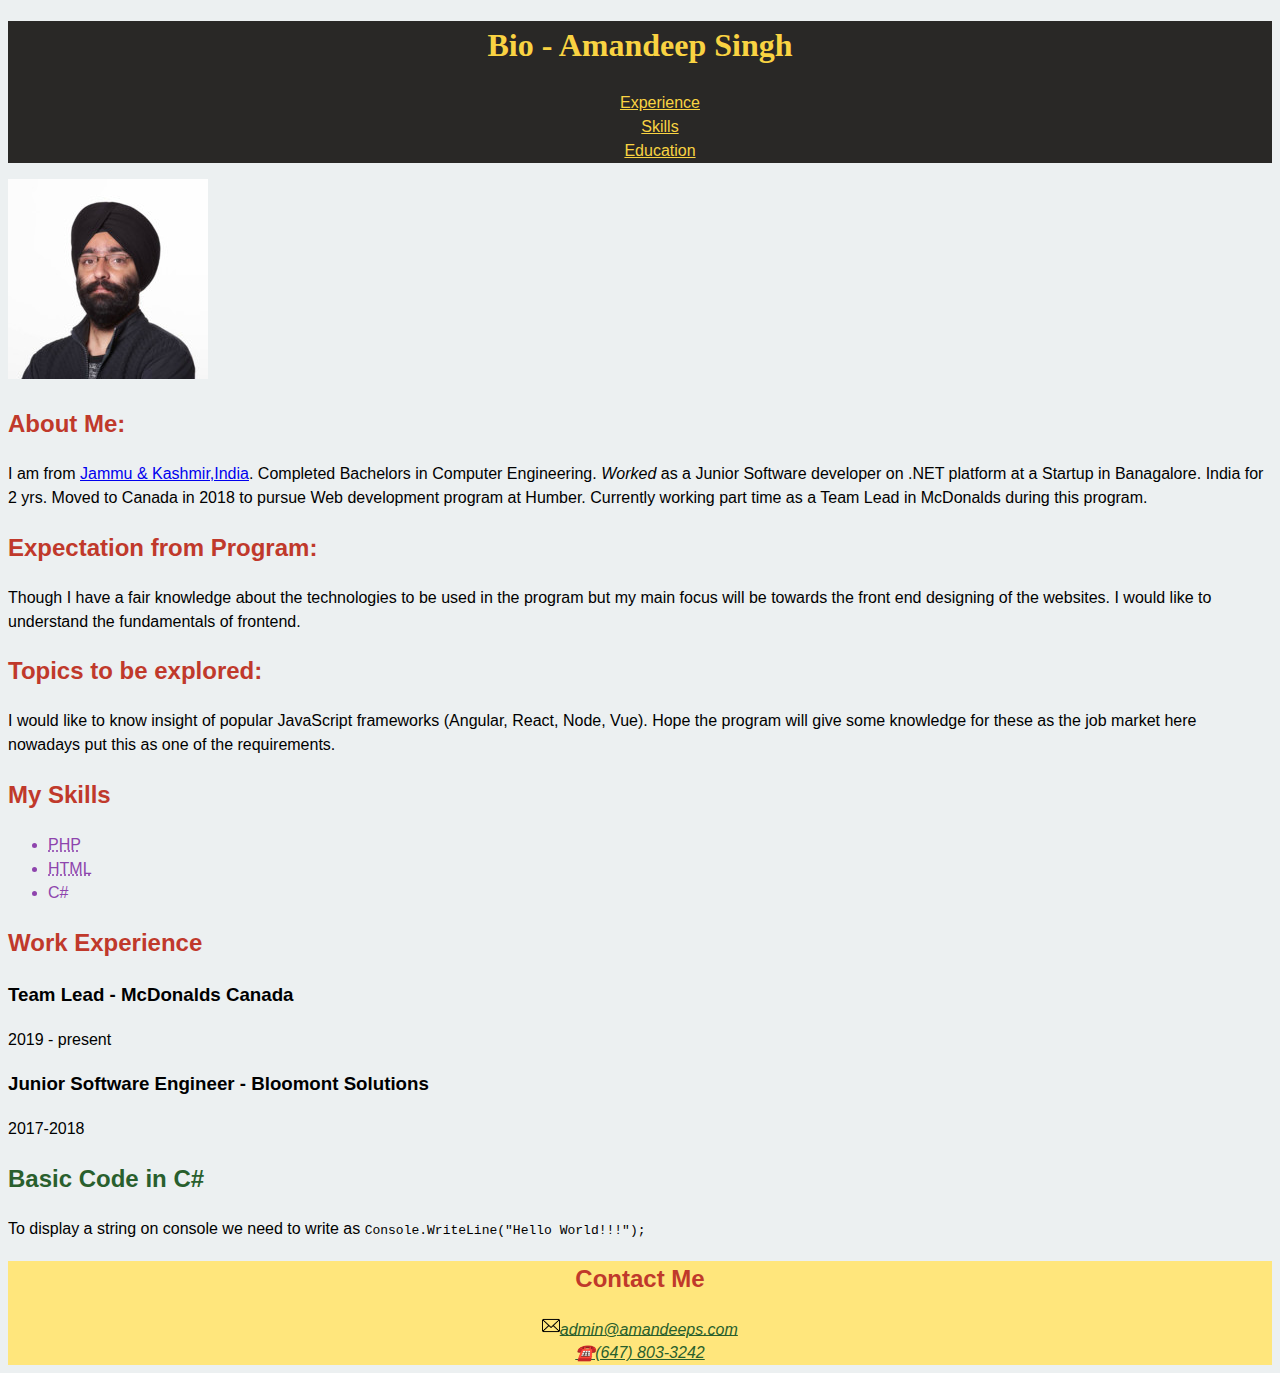
<file: index.html>
<!DOCTYPE html>
<html lang="en">
    <head>
        <title>Bio - Amandeep Singh</title>
        <link rel="stylesheet" href="css/style.css">
    </head>
    <body>
        <header class ="header">
            <h1 class="main-heading">Bio - Amandeep Singh</h1>
            <nav class="main-navigation">
                <ul>
                    <li><a href="/experience.html">Experience</a></li>
                    <li><a href="/skills.html">Skills</a></li>
                    <li><a href="/education.html">Education</a></li>
                </ul>
            </nav>
        </header>

        <main>
            <section>
                <img src="img/pic-amandeep.jpeg" alt="Picture of Amandeep Singh">
            </section>

            <section>
                <h2 class="section-headings">About Me:</h2>
                <p>I am from <a href="https://en.wikipedia.org/wiki/Jammu_and_Kashmir_(state)">Jammu & Kashmir,India</a>. Completed Bachelors in Computer Engineering.  <em>Worked</em> as a Junior Software developer on .NET platform at a Startup in Banagalore. India for 2 yrs. Moved to Canada in 2018 to pursue Web development program at Humber. Currently working part time as a Team Lead in McDonalds during this program.</p>
            </section>
            
            <section>
                <h2 class="section-headings">Expectation from Program:</h2>
                <p>Though I have a fair knowledge about the technologies to be used in the program but my main focus will be towards the front end designing of the websites. I would like to understand the fundamentals of frontend.</p>
            </section>
    
            <section>
                <h2 class="section-headings">Topics to be explored:</h2>
                <p>I would like to know insight of popular JavaScript frameworks (Angular, React, Node, Vue). Hope the program will give some knowledge for these as the job market here nowadays put this as one of the requirements.</p>
            </section>
    
            <section>
                <h2 class="section-headings">My Skills</h2>
                <ul class="skill-list" type="disc">
                    <li><abbr title="PHP: Hypertext Preprocessor (earlier called, Personal Home Page)">PHP</abbr></li>
                    <li><abbr title="Hypertext Markup Language">HTML</abbr></li>
                    <li>C#</li> 
                </ul>
            </section>

            <section>
                <h2 class="section-headings">Work Experience</h2>
                <h3>Team Lead - McDonalds Canada</h3>
                <p><time datetime="01-11-2019">2019</time> - present</p>
        
                <h3>Junior Software Engineer - Bloomont Solutions</h3>
                <p><time datetime="06-01-2017">2017</time>-<time datetime="18-02-2018">2018</time></p>
            </section>

            <article>
                <h2 class="article-headings">Basic Code in C#</h2>
                <p>To display a string on console we need to write as <code>Console.WriteLine("Hello World!!!");</code></p>
            </article>
        </main>

        <footer class="footer">
            <section>
                <h2 class="section-headings">Contact Me</h2>
                <address class="contact-address">
                    <img class="email-icon" src="img/mail.png" alt="email address"><a href="mailto:admin@amandeeps.com">admin@amandeeps.com</a><br>
                    <a href="tel:+16478033242">☎️(647) 803-3242</a>
                </address>

            </section>
        </footer>
    </body>
</html>
</file>
<file: css/style.css>
body {
    background-color:#ecf0f1;
    font-family: helvetica, arial, sans-serif;
    line-height: 1.5;
 }
.header{
    background-color: #292826;
}
.main-heading{
    text-align: center;
    font-family: Cambria, Cochin, Georgia, Times, 'Times New Roman', serif;
    color: #f9d342;
}

.main-navigation{
    text-align: center;
}
.main-navigation a {
    color: #f9d342;    
}
.main-navigation ul {
    list-style-type: none;    
}

.section-headings{
    font-family: 'Franklin Gothic Medium', 'Arial Narrow', Arial, sans-serif;
    color:#c0392b;
}
.skill-list{
     color:#8e44ad;
     list-style-type: disc;
 }
 .article-headings{
     color: #295f2d;
 }

.footer{
    background-color: #ffe67c;
    text-align: center;
}
.contact-address a {
    color: #295f2d;
}
.email-icon{
    width: 1.1em;
    height: 1.1em;
}
</file>
